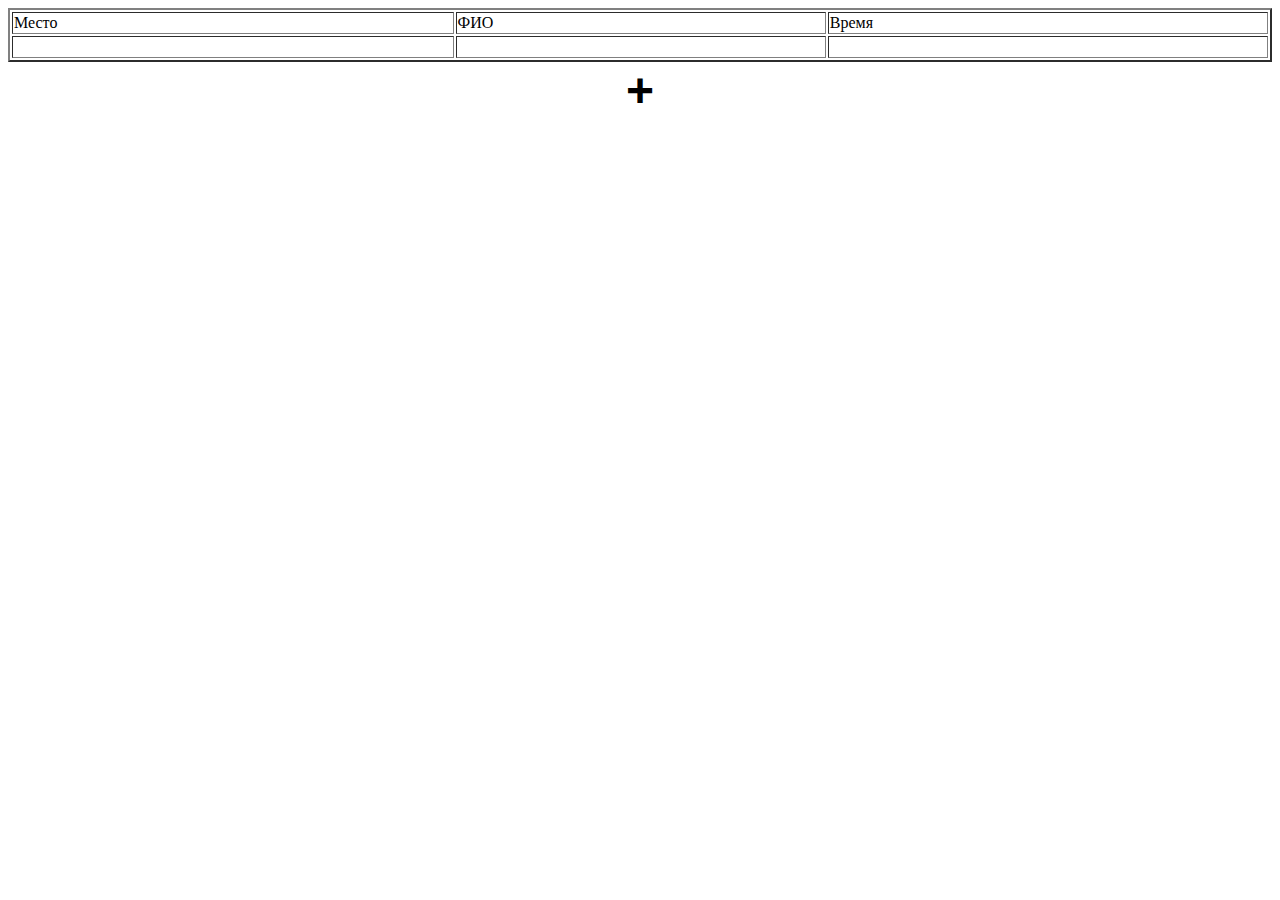
<file: index.html>
<!DOCTYPE html>
<html>
  <head>
    <meta charset="utf-8" />
    <meta http-equiv="X-UA-Compatible" content="IE=edge" />
    <title>Page Title</title>
    <meta name="viewport" content="width=device-width, initial-scale=1" />
    <link rel="stylesheet" type="text/css" media="screen" href="main.css" />
    <script src="main.js"></script>
  </head>
  <body>
    <main>
      <table border="2" id="standings">
        <tbody>
          <tr>
            <td>Место</td>
            <td>ФИО</td>
            <td>Время</td>
          </tr>
        </tbody>
        <tr>
          <td>
            <div contenteditable="true"></div>
          </td>
          <td>
            <div contenteditable="true"></div>
          </td>
          <td>
            <div contenteditable="true"></div>
          </td>
        </tr>
      </table>

      <button id="after" onclick="addRow()">+</button>
    </main>
  </body>
</html>
</file>
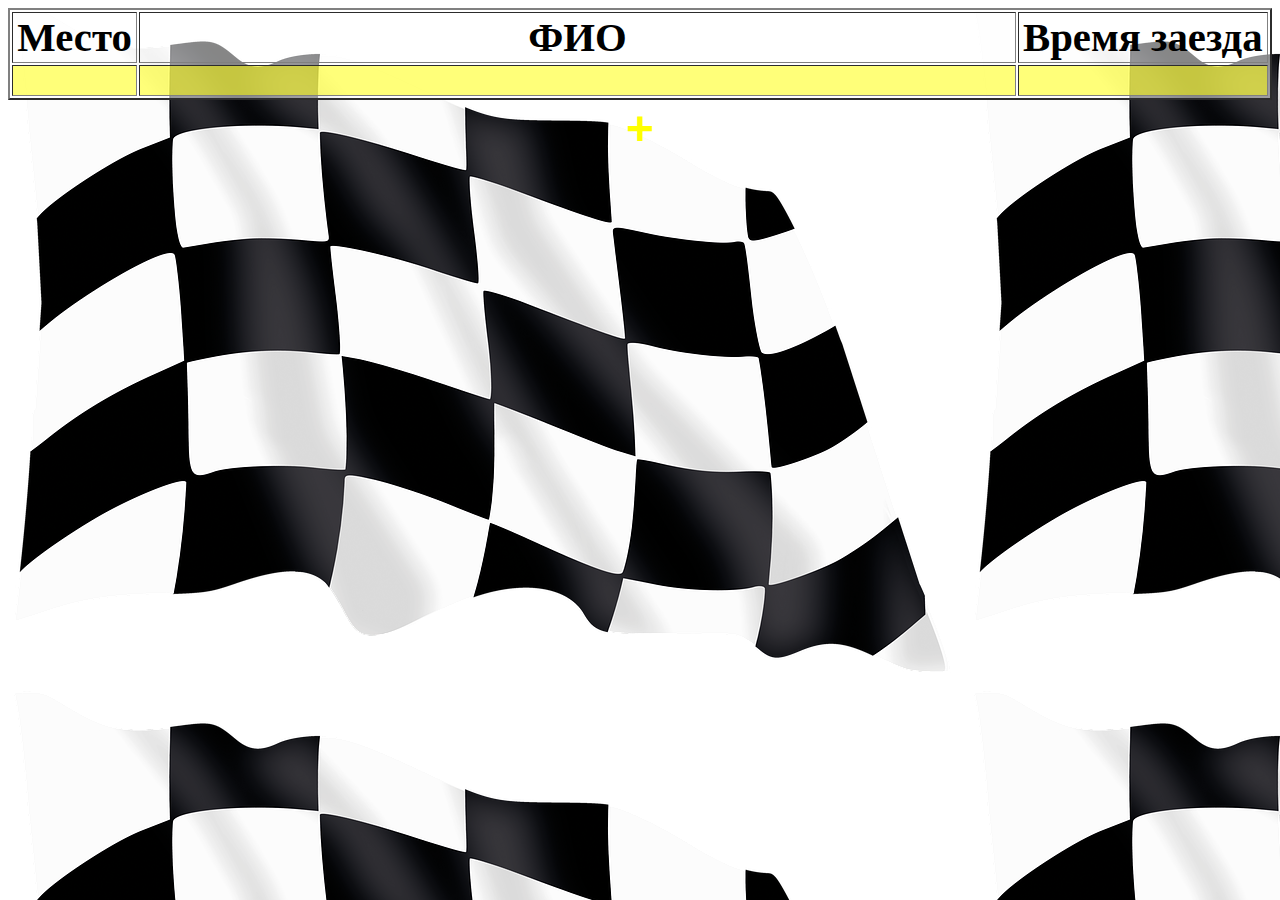
<file: docs/index.html>
<!DOCTYPE html>
<html>
  <head>
    <meta charset="utf-8" />
    <title>Турнирная таблица</title>
    <meta name="viewport" content="width=device-width" />
    <link rel="stylesheet" type="text/css" media="screen" href="main.css" />
    <script type="text/javascript" src="jquery-latest.js"></script>
    <script type="text/javascript" src="jquery.tablesorter.js"></script>
    <script src="main.js"></script>
  </head>
  <body>
    <main>
      <table border="2" id="standings">
        <col width="10%">
        <col width="70%">
        <col width="20%">
        <thead id="headline">
          <tr>
            <th class="header">Место</th>
            <th class="header">ФИО</th>
            <th class="header">Время заезда</th>
          </tr>
        </thead>
        <tbody id="standingsTB"></tbody>
      </table>
      <button id="after" onclick="addRow()">+</button>
    </main>
  </body>
</html>
</file>
<file: main.css>
main {
  display: flex;
  flex-direction: column;
  align-items: center;
  justify-content: center;
}

table {
  width: 100%;
}

#after {
  font-size: 3em;
  font-weight: bold;
  text-align: center;
  background-color: transparent;
  border: none;
  outline: none;
  background-repeat: no-repeat;
  overflow: hidden;
}

#after:hover {
  color: red;
  border: none;
}
</file>
<file: docs/main.css>
body {
  min-width: 370px;
  background-image: url("flag-2027537_960_720.png");
}
main {
  display: flex;
  flex-direction: column;
  align-items: center;
  justify-content: center;
}

table {
  width: 100%;
  text-align: center;
  font-size: 1.5em;
  font-weight: bold;
  background-color: rgba(255, 255, 255, 0.527);
}

#standingsTB tr:nth-child(1) {
  background-color: rgba(255, 255, 0, 0.527);
}
#standingsTB tr:nth-child(2) {
  background-color: rgba(121, 121, 121, 0.527);
}

#standingsTB tr:nth-child(3) {
  background-color: rgba(255, 166, 0, 0.527);
}

#headline {
  font-size: 1.7em;
  font-weight: bold;
}

#after {
  color: yellow;
  font-size: 3em;
  font-weight: bold;
  text-align: center;
  background-color: transparent;
  border: none;
  outline: none;
  background-repeat: no-repeat;
  overflow: hidden;
}

#after:hover {
  color: red;
  border: none;
}
</file>
